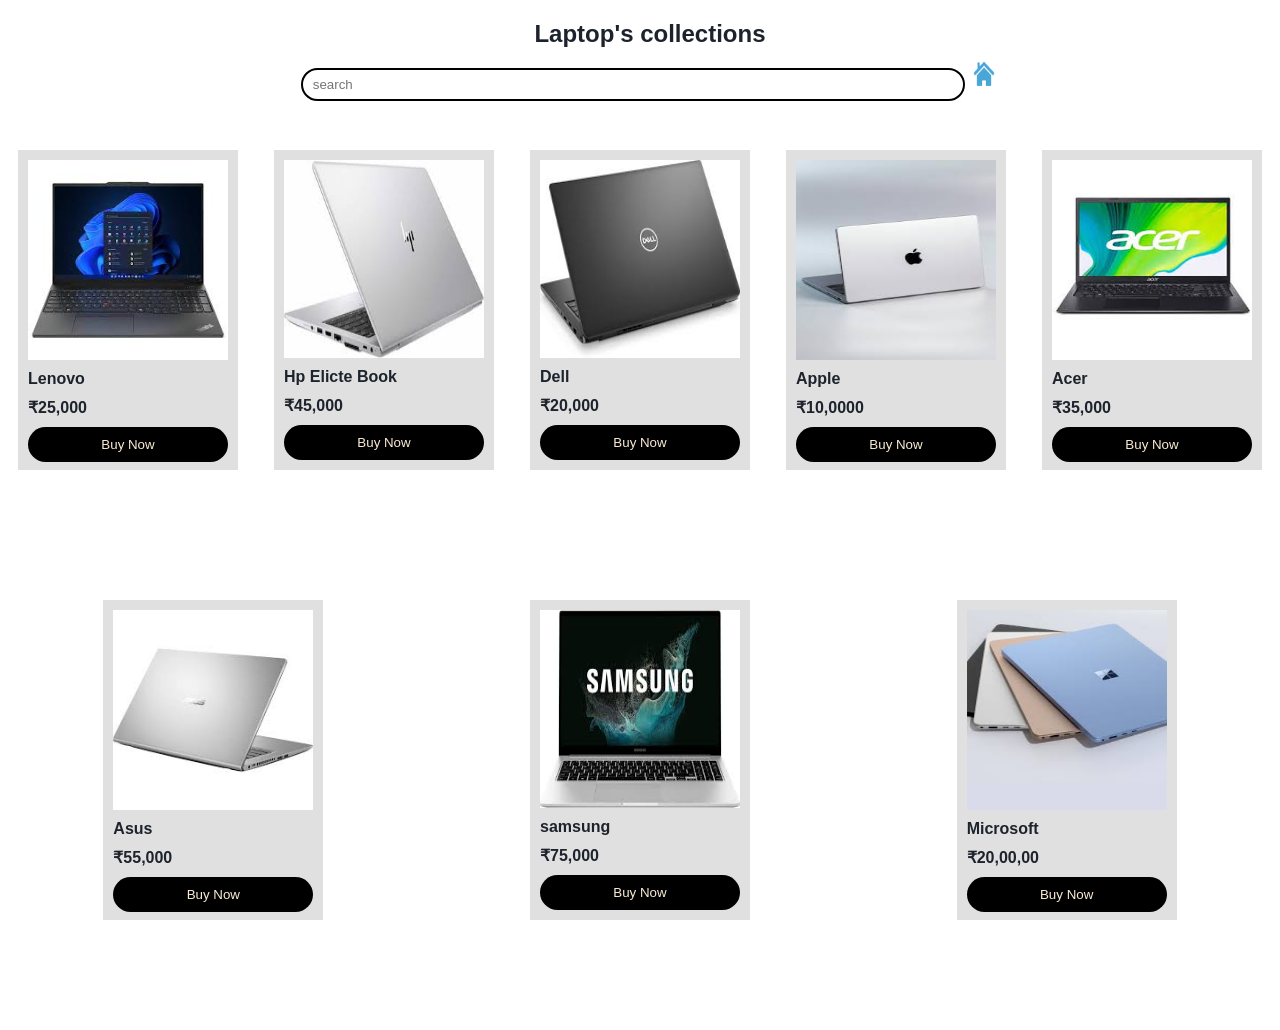
<file: laptop.html>
<!DOCTYPE html>
<html lang="en">
<head>
    <meta charset="UTF-8">
    <meta name="viewport" content="width=device-width, initial-scale=1.0">
    <title>Document</title>
</head>
<body>
    <div class="navbar">
       <h2>Laptop's collections</h2>
       <input type="text" placeholder="search">
        <a href="index.html"><img src="[data-uri]" alt="" height="30px" width="30px"></a>
    </div>
<div class="new-arrivel" id="collections">
    <div class="new-arrivel-container">
        <img src="[data-uri]" alt="">
        <h4>Lenovo</h4>
        <h4> ₹25,000</h4>
        <button>Buy Now <i class="fa-solid fa-arrow-right"></i></button>
    </div>
    <div class="new-arrivel-container">
        <img src="[data-uri]" alt="">
        <h4>Hp Elicte Book</h4>
        <h4> ₹45,000</h4>
        <button>Buy Now <i class="fa-solid fa-arrow-right"></i></button>
    </div>
    <div class="new-arrivel-container">
        <img src="[data-uri]" alt="">
        <h4> Dell</h4>
        <h4> ₹20,000</h4>
        <button>Buy Now <i class="fa-solid fa-arrow-right"></i></button>
    </div>
    <div class="new-arrivel-container">
        <img src="[data-uri]" alt="">
        <h4>Apple</h4>
        <h4> ₹10,0000</h4>
        <button>Buy Now <i class="fa-solid fa-arrow-right"></i></button>
    </div>
    <div class="new-arrivel-container">
        <img src="[data-uri]" alt="">
        <h4>Acer</h4>
        <h4> ₹35,000</h4>
        <button>Buy Now <i class="fa-solid fa-arrow-right"></i></button>
    </div>
    <div class="new-arrivel-container">
        <img src="[data-uri]" alt="">
        <h4>Asus</h4>
        <h4> ₹55,000</h4>
        <button>Buy Now <i class="fa-solid fa-arrow-right"></i></button>
    </div>
    <div class="new-arrivel-container">
        <img src="[data-uri]" alt="">
        <h4>samsung</h4>
        <h4> ₹75,000</h4>
        <button>Buy Now <i class="fa-solid fa-arrow-right"></i></button>
    </div>
    <div class="new-arrivel-container">
        <img src="[data-uri]" alt="">
        <h4>Microsoft</h4>
        <h4> ₹20,00,00</h4>
        <button>Buy Now <i class="fa-solid fa-arrow-right"></i></button>
    </div>
</div>
<style>
            *{
                padding: 0px;
                margin: 0px;
                font-family: "Poppins", sans-serif;
                scroll-behavior: smooth;
            }
            body{
                width: 100%;
                height: 100vh;
            }
            .navbar{
             color: #1D232c;
             height: 100px;
             width: 100%;
             padding: 10px;
             margin-top: 10px;
             text-align: center;
             margin-top: 10px;
                
            }
            .navbar input{
                padding: 7px 10px;
                width: 50%;
                margin-top: 20px;
                border-radius: 20px;
                border: none;
                border: 2px solid black;
                outline: none;
            
        
            }
            .new-arrivel{
                width: 100%;
                height: 100%;
                display: flex;
                flex-wrap: wrap;
        
                justify-content: space-around;
            }
           .new-arrivel-container{
             
             padding: 10px;
             width: 200px;
             height: 300px;
             display: flex;
             background-color: rgb(224, 224, 224);
             gap: 10px;
             margin-bottom: 10px;
             flex-direction: column;
             margin-top: 20px;
             color:#1D232c;
           }
           .new-arrivel-container button{
            background-color: black;
            color: antiquewhite;
            padding: 10px;
            border-radius: 20px;
            outline: none;
            border: none;

           }
            .new-arrivel-container img{
                height: 200px;
                width: 200px;
            }



        </style>
    
</body>
</html>
</file>
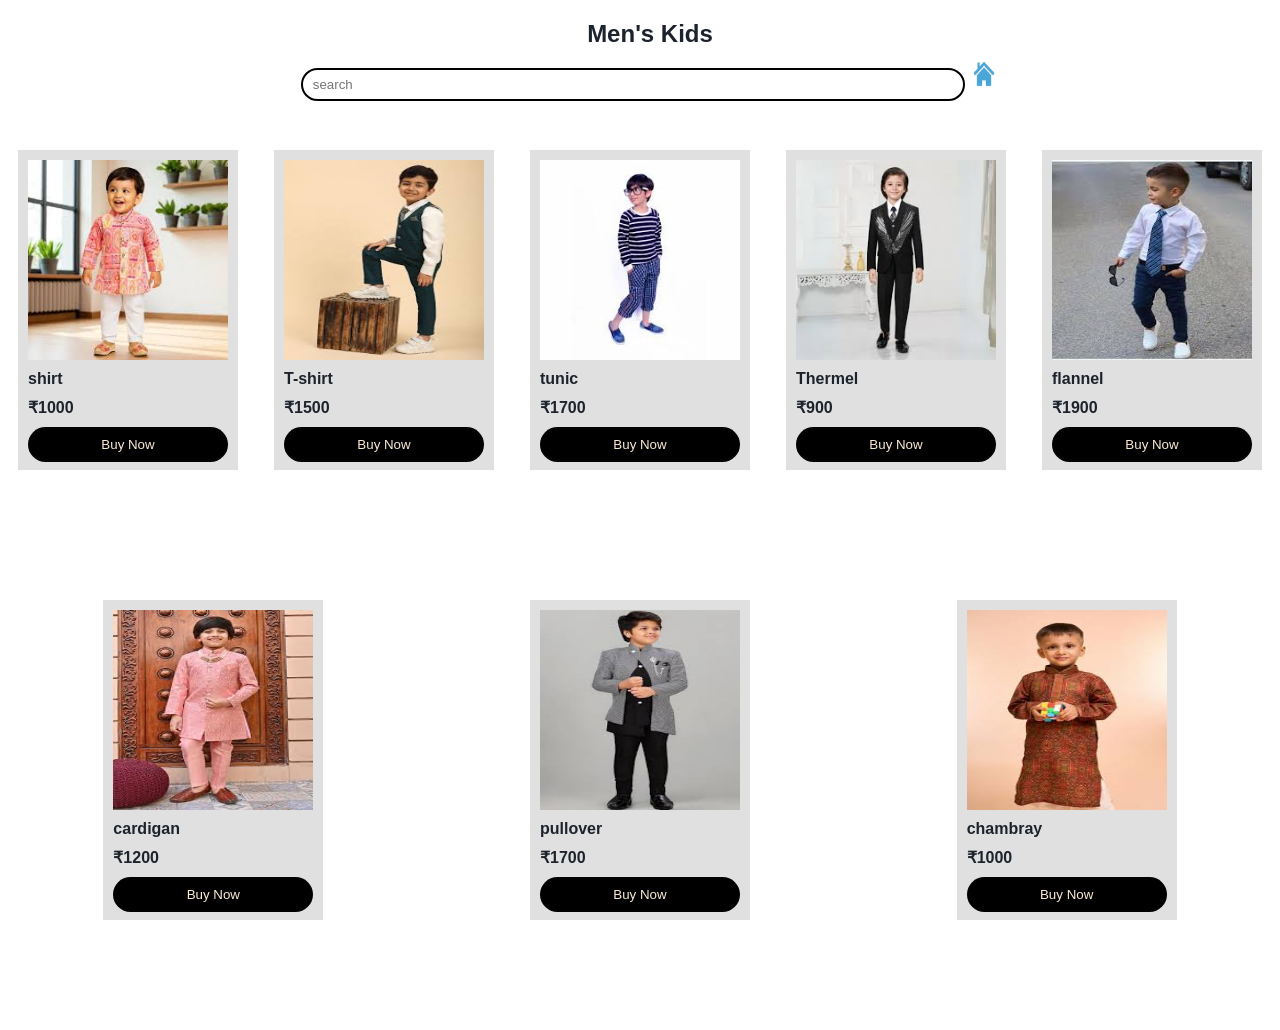
<file: menkids.html>
<!DOCTYPE html>
<html lang="en">
<head>
    <meta charset="UTF-8">
    <meta name="viewport" content="width=device-width, initial-scale=1.0">
    <title>Document</title>
</head>
<body>
    <div class="navbar">
       <h2>Men's Kids</h2>
       <input type="text" placeholder="search">
        <a href="index.html"><img src="[data-uri]" alt="" height="30px" width="30px"></a>
    </div>
<div class="new-arrivel" id="collections">
    <div class="new-arrivel-container">
        <img src="[data-uri]" alt="">
        <h4>shirt</h4>
        <h4> ₹1000</h4>
        <button>Buy Now <i class="fa-solid fa-arrow-right"></i></button>
    </div>
    <div class="new-arrivel-container">
        <img src="[data-uri]" alt="">
        <h4>T-shirt</h4>
        <h4> ₹1500</h4>
        <button>Buy Now <i class="fa-solid fa-arrow-right"></i></button>
    </div>
    <div class="new-arrivel-container">
        <img src="[data-uri]" alt="">
        <h4>tunic</h4>
        <h4> ₹1700</h4>
        <button>Buy Now <i class="fa-solid fa-arrow-right"></i></button>
    </div>
    <div class="new-arrivel-container">
        <img src="[data-uri]" alt="">
        <h4>Thermel</h4>
        <h4> ₹900</h4>
        <button>Buy Now <i class="fa-solid fa-arrow-right"></i></button>
    </div>
    <div class="new-arrivel-container">
        <img src="[data-uri]" alt="">
        <h4>flannel</h4>
        <h4> ₹1900</h4>
        <button>Buy Now <i class="fa-solid fa-arrow-right"></i></button>
    </div>
    <div class="new-arrivel-container">
        <img src="[data-uri]" alt="">
        <h4>cardigan</h4>
        <h4> ₹1200</h4>
        <button>Buy Now <i class="fa-solid fa-arrow-right"></i></button>
    </div>
    <div class="new-arrivel-container">
        <img src="[data-uri]" alt="">
        <h4>pullover</h4>
        <h4> ₹1700</h4>
        <button>Buy Now <i class="fa-solid fa-arrow-right"></i></button>
    </div>
    <div class="new-arrivel-container">
        <img src="[data-uri]" alt="">
        <h4>chambray</h4>
        <h4> ₹1000</h4>
        <button>Buy Now <i class="fa-solid fa-arrow-right"></i></button>
    </div>
</div>
<style>
            *{
                padding: 0px;
                margin: 0px;
                font-family: "Poppins", sans-serif;
                scroll-behavior: smooth;
            }
            body{
                width: 100%;
                height: 100vh;
            }
            .new-arrivel-container img{
                height: 200px;
                width: 200px;
            }
            .navbar{
             color: #1D232c;
             height: 100px;
             width: 100%;
             padding: 10px;
             margin-top: 10px;
             text-align: center;
             margin-top: 10px;
                
            }
            .navbar input{
                padding: 7px 10px;
                width: 50%;
                margin-top: 20px;
                border-radius: 20px;
                border: none;
                border: 2px solid black;
                outline: none;
            
        
            }
            .new-arrivel{
                width: 100%;
                height: 100%;
                display: flex;
                flex-wrap: wrap;
        
                justify-content: space-around;
            }
           .new-arrivel-container{
             
             padding: 10px;
             width: 200px;
             height: 300px;
             display: flex;
             background-color: rgb(224, 224, 224);
             gap: 10px;
             margin-bottom: 10px;
             flex-direction: column;
             margin-top: 20px;
             color:#1D232c;
           }
           .new-arrivel-container button{
            background-color: black;
            color: antiquewhite;
            padding: 10px;
            border-radius: 20px;
            outline: none;
            border: none;

           }



        </style>
    
</body>
</html>
</file>
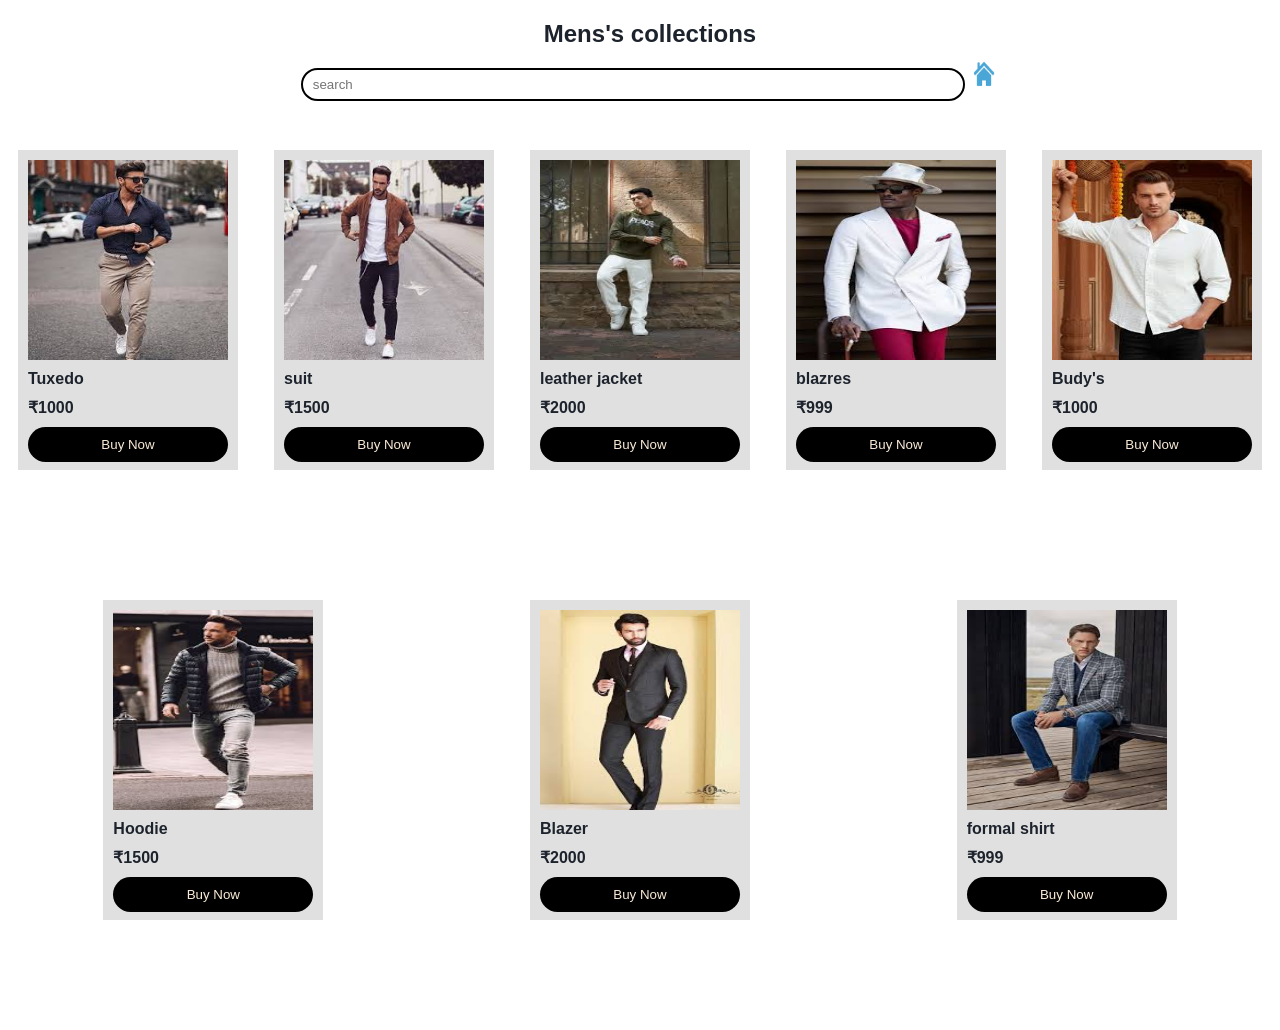
<file: mens.html>
<!DOCTYPE html>
<html lang="en">
<head>
    <meta charset="UTF-8">
    <meta name="viewport" content="width=device-width, initial-scale=1.0">
    <title>Document</title>
</head>
<body>     
    <div class="navbar">
       <h2>Mens's collections</h2>
       <input type="text" placeholder="search">
       <a href="index.html"><img src="[data-uri]" alt="" height="30px" width="30px"></a>
    </div>

   <div class="new-arrivel" id="collections">
    <div class="new-arrivel-container">
        <img src="[data-uri]"alt="" height="200px width200px">
        <h4>Tuxedo</h4>
        <h4> ₹1000</h4>
        <button>Buy Now <i class="fa-solid fa-arrow-right"></i></button>
         </div>
     <div class="new-arrivel-container">
        <img src="[data-uri]" alt="" height="200px width200px">
         <h4>suit</h4> 
         <h4>₹1500</h4>
        <button>Buy Now <i class="fa-solid fa-arrow-right"></i></button>
    </div>
     <div class="new-arrivel-container">
        <img src="[data-uri]" alt="" height="200px width200px">
         <h4>leather jacket</h4>
        <h4>₹2000</h4>
        <button>Buy Now <i class="fa-solid fa-arrow-right"></i></button>
    </div>
     <div class="new-arrivel-container">
        <img src="[data-uri]" alt=""height="200px width200px">
        <h4>blazres</h4>
         <h4>₹999</h4>
        <button>Buy Now<i class="fa-solid fa-arrow-right"></i></button>
     </div>

      <div class="new-arrivel-container">
        <img src="[data-uri]"alt="" height="200px width200px">
        <h4>Budy's</h4>
        <h4> ₹1000</h4>
        <button>Buy Now <i class="fa-solid fa-arrow-right"></i></button>
         </div>
     <div class="new-arrivel-container">
        <img src="[data-uri]" alt="" height="200px width200px">
         <h4>Hoodie</h4> 
         <h4>₹1500</h4>
        <button>Buy Now <i class="fa-solid fa-arrow-right"></i></button>
    </div>
     <div class="new-arrivel-container">
        <img src="[data-uri]" alt="" height="200px width200px">
         <h4>Blazer</h4>
        <h4>₹2000</h4>
        <button>Buy Now <i class="fa-solid fa-arrow-right"></i></button>
    </div>
     <div class="new-arrivel-container">
        <img src="[data-uri]" alt=""height="200px width200px">
        <h4>formal shirt</h4>
         <h4>₹999</h4>
        <button>Buy Now<i class="fa-solid fa-arrow-right"></i></button>
     </div>
     
    </div>

     
        <style>
            *{
                padding: 0px;
                margin: 0px;
                font-family: "Poppins", sans-serif;
                scroll-behavior: smooth;
            }
            body{
                width: 100%;
                height: 100vh;
            }
            .navbar{
             color: #1D232c;
             height: 100px;
             width: 100%;
             padding: 10px;
             margin-top: 10px;
             text-align: center;
             margin-top: 10px;
                
            }
            .navbar input{
                padding: 7px 10px;
                width: 50%;
                margin-top: 20px;
                border-radius: 20px;
                border: none;
                border: 2px solid black;
                outline: none;
            
        
            }
            .new-arrivel{
                width: 100%;
                height: 100%;
                display: flex;
                flex-wrap: wrap;
        
                justify-content: space-around;
            }
           .new-arrivel-container{
             
             padding: 10px;
             width: 200px;
             height: 300px;
             display: flex;
             background-color: rgb(224, 224, 224);
             gap: 10px;
             margin-bottom: 10px;
             flex-direction: column;
             margin-top: 20px;
             color:#1D232c;
           }
           .new-arrivel-container button{
            background-color: black;
            color: antiquewhite;
            padding: 10px;
            border-radius: 20px;
            outline: none;
            border: none;

           }
         


        </style>
</body>
</html>
</file>
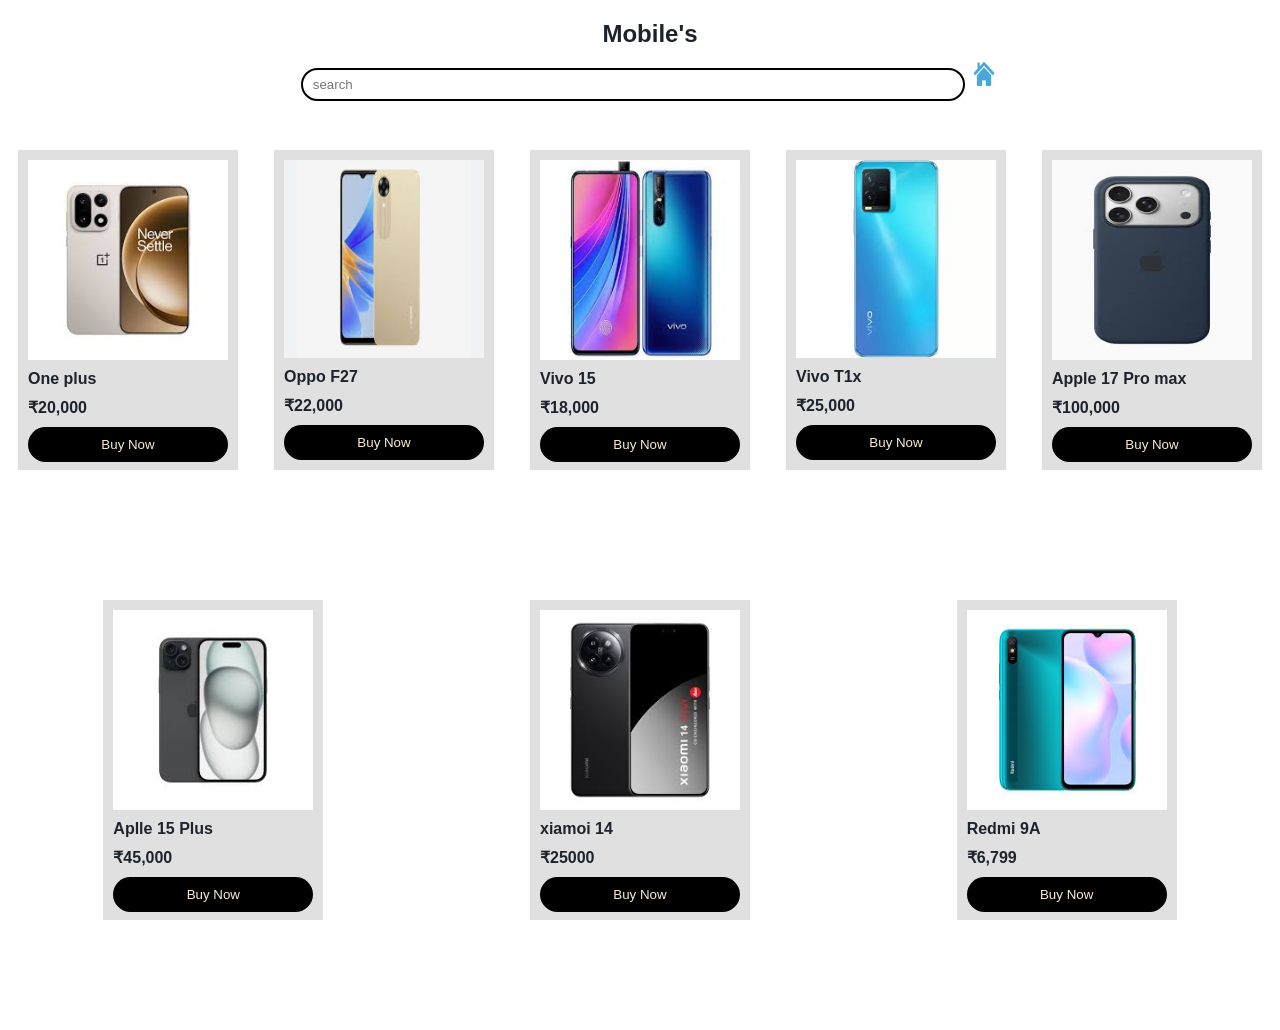
<file: mobile.html>
<!DOCTYPE html>
<html lang="en">
<head>
    <meta charset="UTF-8">
    <meta name="viewport" content="width=device-width, initial-scale=1.0">
    <title>Document</title>
</head>
<body>
    <div class="navbar">
       <h2>Mobile's</h2>
       <input type="text" placeholder="search">
        <a href="index.html"><img src="[data-uri]" alt="" height="30px" width="30px"></a>
    </div>
<div class="new-arrivel" id="collections">
    <div class="new-arrivel-container">
        <img src="[data-uri]" alt="">
        <h4>One plus</h4>
        <h4> ₹20,000</h4>
        <button>Buy Now <i class="fa-solid fa-arrow-right"></i></button>
    </div>
    <div class="new-arrivel-container">
        <img src="[data-uri]" alt="">
        <h4>Oppo F27</h4>
        <h4> ₹22,000</h4>
        <button>Buy Now <i class="fa-solid fa-arrow-right"></i></button>
    </div>
    <div class="new-arrivel-container">
        <img src="[data-uri]" alt="">
        <h4>Vivo 15</h4>
        <h4> ₹18,000</h4>
        <button>Buy Now <i class="fa-solid fa-arrow-right"></i></button>
    </div>
    <div class="new-arrivel-container">
        <img src="[data-uri]" alt="">
        <h4>Vivo T1x</h4>
        <h4> ₹25,000</h4>
        <button>Buy Now <i class="fa-solid fa-arrow-right"></i></button>
    </div>
    <div class="new-arrivel-container">
        <img src="[data-uri]" alt="">
        <h4>Apple 17 Pro max</h4>
        <h4> ₹100,000</h4>
        <button>Buy Now <i class="fa-solid fa-arrow-right"></i></button>
    </div>
    <div class="new-arrivel-container">
        <img src="[data-uri]" alt="">
        <h4>Aplle 15 Plus</h4>
        <h4> ₹45,000</h4>
        <button>Buy Now <i class="fa-solid fa-arrow-right"></i></button>
    </div>
    <div class="new-arrivel-container">
        <img src="[data-uri]" alt="">
        <h4>xiamoi 14</h4>
        <h4> ₹25000</h4>
        <button>Buy Now <i class="fa-solid fa-arrow-right"></i></button>
    </div>
    <div class="new-arrivel-container">
        <img src="[data-uri]" alt="">
        <h4>Redmi 9A</h4>
        <h4> ₹6,799</h4>
        <button>Buy Now <i class="fa-solid fa-arrow-right"></i></button>
    </div>
</div>
<style>
            *{
                padding: 0px;
                margin: 0px;
                font-family: "Poppins", sans-serif;
                scroll-behavior: smooth;
            }
            body{
                width: 100%;
                height: 100vh;
            }
            .navbar{
             color: #1D232c;
             height: 100px;
             width: 100%;
             padding: 10px;
             margin-top: 10px;
             text-align: center;
             margin-top: 10px;
                
            }
            .navbar input{
                padding: 7px 10px;
                width: 50%;
                margin-top: 20px;
                border-radius: 20px;
                border: none;
                border: 2px solid black;
                outline: none;
            
        
            }
            .new-arrivel{
                width: 100%;
                height: 100%;
                display: flex;
                flex-wrap: wrap;
        
                justify-content: space-around;
            }
           .new-arrivel-container{
             
             padding: 10px;
             width: 200px;
             height: 300px;
             display: flex;
             background-color: rgb(224, 224, 224);
             gap: 10px;
             margin-bottom: 10px;
             flex-direction: column;
             margin-top: 20px;
             color:#1D232c;
           }
           .new-arrivel-container button{
            background-color: black;
            color: antiquewhite;
            padding: 10px;
            border-radius: 20px;
            outline: none;
            border: none;

           }
            .new-arrivel-container img{
                height: 200px;
                width: 200px;
            }



        </style>
    
</body>
</html>
</file>
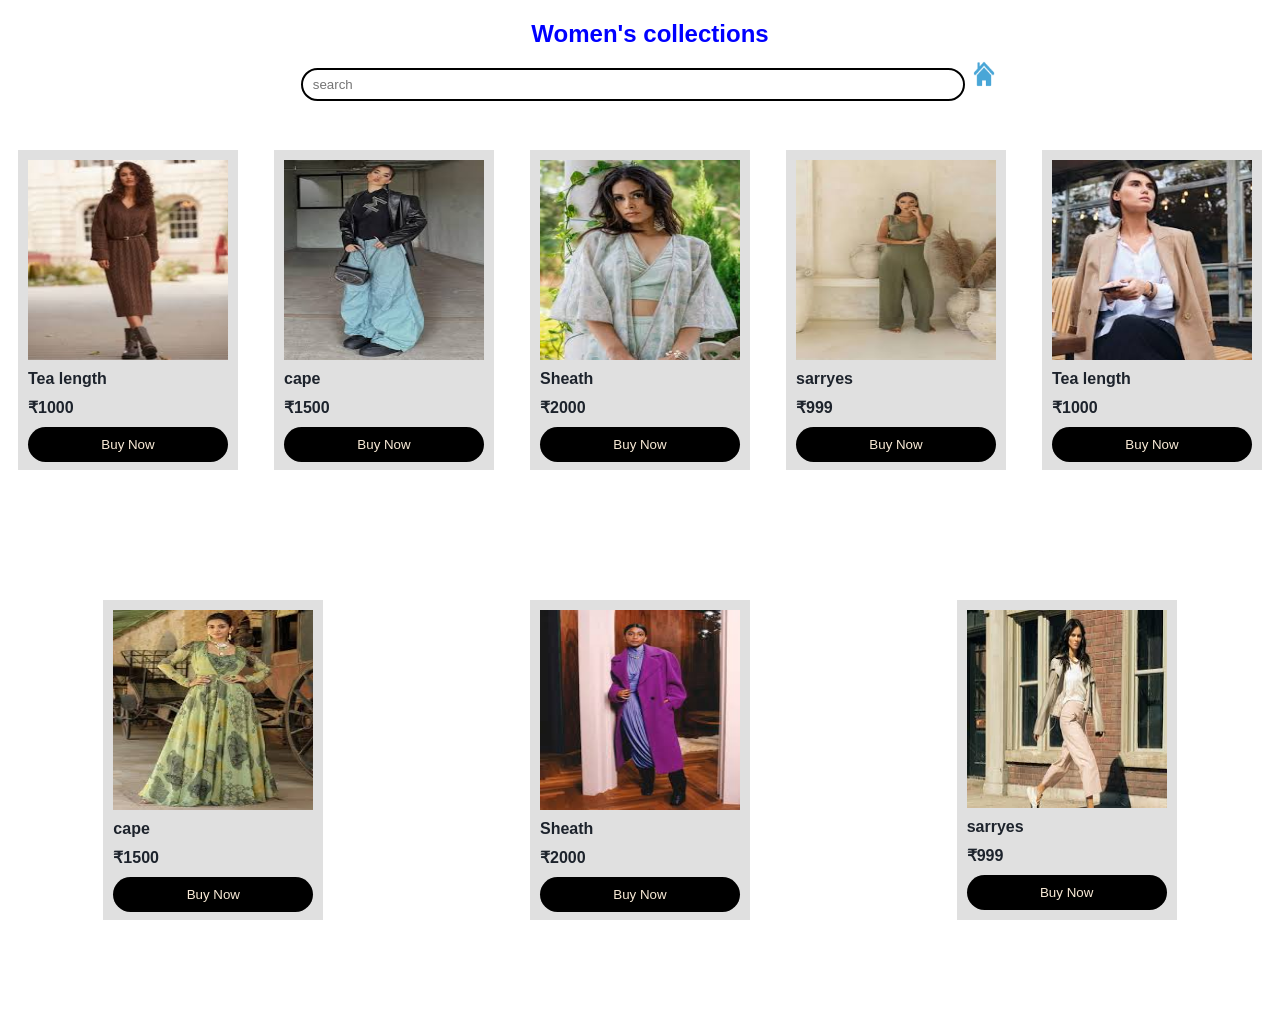
<file: women.html>
<!DOCTYPE html>
<html lang="en">
<head>
    <meta charset="UTF-8">
    <meta name="viewport" content="width=device-width, initial-scale=1.0">
    <title>Document</title>
</head>
<body>     
    <div class="navbar">
       <h2>Women's collections</h2>
       <input type="text" placeholder="search">
             <a href="index.html"><img src="[data-uri]" alt="" height="30px" width="30px"></a>
    </div>

   <div class="new-arrivel" id="collections">
    <div class="new-arrivel-container">
     <img src="[data-uri]" height="200px" width="200px">
        <h4>Tea length</h4>
        <h4> ₹1000</h4>
        <button>Buy Now <i class="fa-solid fa-arrow-right"></i></button>
         </div>
     <div class="new-arrivel-container">
        <img src="[data-uri]" alt="" height="200px width200px">
         <h4>cape</h4> 
         <h4>₹1500</h4>
        <button>Buy Now <i class="fa-solid fa-arrow-right"></i></button>
    </div>
     <div class="new-arrivel-container">
        <img src="[data-uri]" alt="" height="200px width200px">
         <h4>Sheath</h4>
        <h4>₹2000</h4>
        <button>Buy Now <i class="fa-solid fa-arrow-right"></i></button>
    </div>
     <div class="new-arrivel-container">
        <img src="[data-uri]" alt=""height="200px width200px">
        <h4>sarryes</h4>
         <h4>₹999</h4>
        <button>Buy Now<i class="fa-solid fa-arrow-right"></i></button>
     </div>

      <div class="new-arrivel-container">
        <img src="[data-uri]"alt="" height="200px width200px">
        <h4>Tea length</h4>
        <h4> ₹1000</h4>
        <button>Buy Now <i class="fa-solid fa-arrow-right"></i></button>
         </div>
     <div class="new-arrivel-container">
        <img src="[data-uri]" alt="" height="200px width200px">
         <h4>cape</h4> 
         <h4>₹1500</h4>
        <button>Buy Now <i class="fa-solid fa-arrow-right"></i></button>
    </div>
     <div class="new-arrivel-container">
        <img src="[data-uri]" alt="" height="200px width200px">
         <h4>Sheath</h4>
        <h4>₹2000</h4>
        <button>Buy Now <i class="fa-solid fa-arrow-right"></i></button>
    </div>
     <div class="new-arrivel-container">
        <img src="[data-uri]" alt=""height="200px width200px">
        <h4>sarryes</h4>
         <h4>₹999</h4>
        <button>Buy Now<i class="fa-solid fa-arrow-right"></i></button>
     </div>

    </div>

     
        <style>
            *{
                padding: 0px;
                margin: 0px;
                font-family: "Poppins", sans-serif;
            }
            body{
                width: 100%;
                height: 100vh;
            }
            .navbar{
             color: blue;
             height: 100px;
             width: 100%;
             padding: 10px;
             margin-top: 10px;
             text-align: center;
             margin-top: 10px;
                
            }
            .navbar input{
                padding: 7px 10px;
                width: 50%;
                margin-top: 20px;
                border-radius: 20px;
                border: none;
                border: 2px solid black;
                outline: none;
            
        
            }
            .new-arrivel{
                width: 100%;
                height: 100%;
                display: flex;
                flex-wrap: wrap;
                justify-content: space-around;
            }
           .new-arrivel-container{
             
             padding: 10px;
             width: 200px;
             height: 300px;
             display: flex;
             background-color: rgb(224, 224, 224);
             gap: 10px;
             margin-bottom: 10px;
             flex-direction: column;
             margin-top: 20px;
             color:#1D232c;
           }
           .new-arrivel-container button{
            background-color: black;
            color: antiquewhite;
            padding: 10px;
            border-radius: 20px;
            outline: none;
            border: none;

           }












        </style>
</body>
</html>
</file>
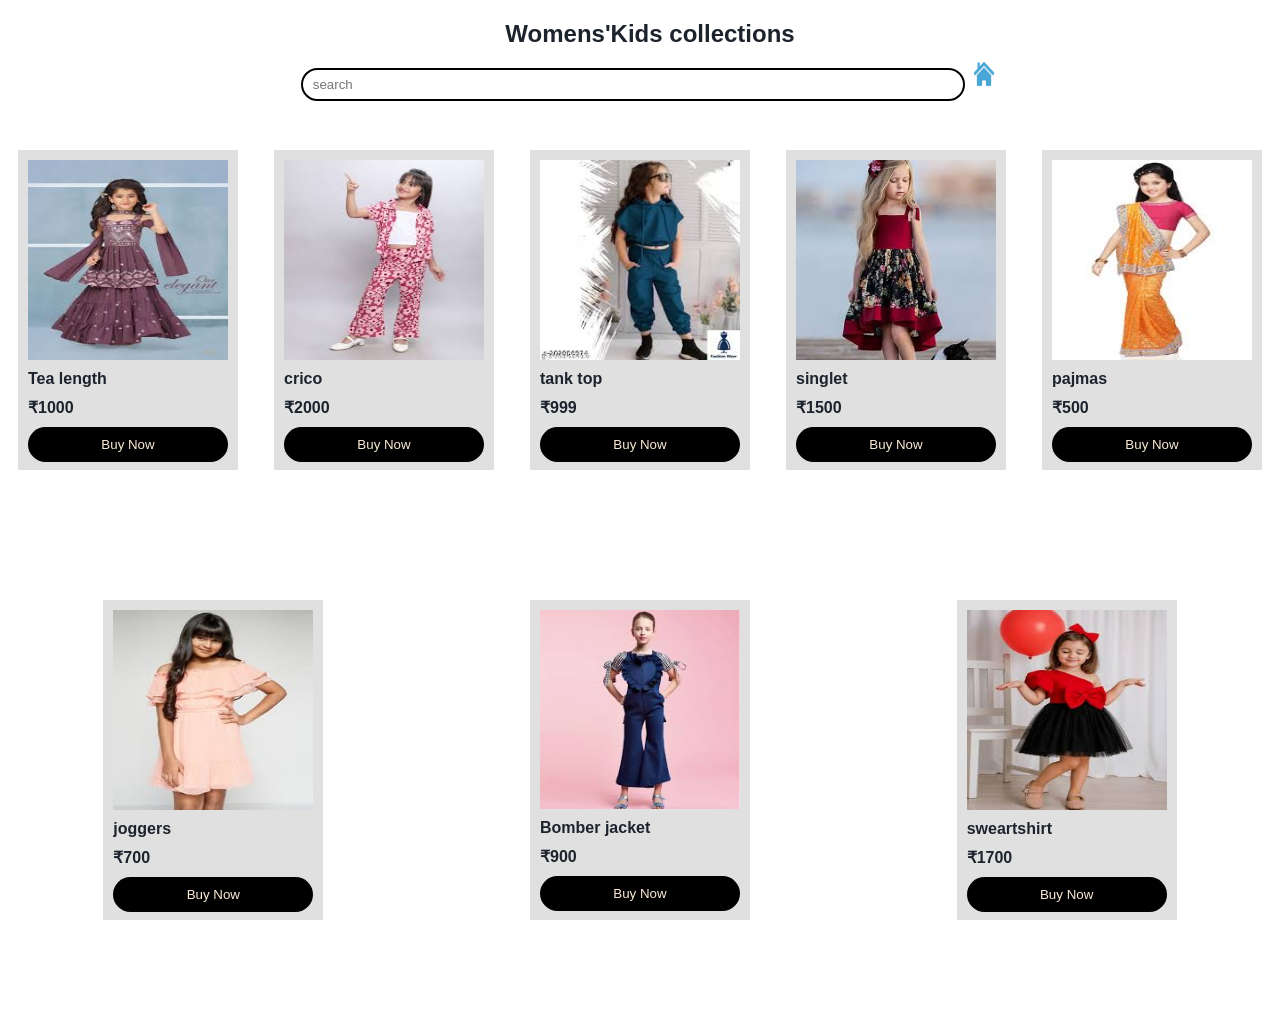
<file: women.kids.html>
<!DOCTYPE html>
<html lang="en">
<head>
    <meta charset="UTF-8">
    <meta name="viewport" content="width=device-width, initial-scale=1.0">
    <title>Document</title>
</head>
<body>
    <div class="navbar">
       <h2>Womens'Kids collections</h2>
       <input type="text" placeholder="search">
        <a href="index.html"><img src="[data-uri]" alt="" height="30px" width="30px"></a>
    </div>
<div class="new-arrivel" id="collections">
    <div class="new-arrivel-container">
        <img src="[data-uri]" alt="">
        <h4>Tea length</h4>
        <h4> ₹1000</h4>
        <button>Buy Now <i class="fa-solid fa-arrow-right"></i></button>
    </div>
    <div class="new-arrivel-container">
        <img src="[data-uri]" alt="">
        <h4>crico</h4>
        <h4> ₹2000</h4>
        <button>Buy Now <i class="fa-solid fa-arrow-right"></i></button>
    </div>
    <div class="new-arrivel-container">
        <img src="[data-uri]" alt="">
        <h4>tank top</h4>
        <h4> ₹999</h4>
        <button>Buy Now <i class="fa-solid fa-arrow-right"></i></button>
    </div>
    <div class="new-arrivel-container">
        <img src="[data-uri]" alt="">
        <h4>singlet</h4>
        <h4> ₹1500</h4>
        <button>Buy Now <i class="fa-solid fa-arrow-right"></i></button>
    </div>
    <div class="new-arrivel-container">
        <img src="[data-uri]" alt="">
        <h4>pajmas</h4>
        <h4> ₹500</h4>
        <button>Buy Now <i class="fa-solid fa-arrow-right"></i></button>
    </div>
    <div class="new-arrivel-container">
        <img src="[data-uri]" alt="">
        <h4>joggers</h4>
        <h4> ₹700</h4>
        <button>Buy Now <i class="fa-solid fa-arrow-right"></i></button>
    </div>
    <div class="new-arrivel-container">
        <img src="[data-uri]" alt="">
        <h4>Bomber jacket</h4>
        <h4> ₹900</h4>
        <button>Buy Now <i class="fa-solid fa-arrow-right"></i></button>
    </div>
    <div class="new-arrivel-container">
        <img src="[data-uri]" alt="">
        <h4>sweartshirt</h4>
        <h4> ₹1700</h4>
        <button>Buy Now <i class="fa-solid fa-arrow-right"></i></button>
    </div>
</div>
<style>
            *{
                padding: 0px;
                margin: 0px;
                font-family: "Poppins", sans-serif;
                scroll-behavior: smooth;
            }
            body{
                width: 100%;
                height: 100vh;
            }
            .navbar{
             color: #1D232c;
             height: 100px;
             width: 100%;
             padding: 10px;
             margin-top: 10px;
             text-align: center;
             margin-top: 10px;
                
            }
             .new-arrivel-container img{
                height: 200px;
                width: 200px;
            }

            .navbar input{
                padding: 7px 10px;
                width: 50%;
                margin-top: 20px;
                border-radius: 20px;
                border: none;
                border: 2px solid black;
                outline: none;
            
        
            }
            .new-arrivel{
                width: 100%;
                height: 100%;
                display: flex;
                flex-wrap: wrap;
        
                justify-content: space-around;
            }
           .new-arrivel-container{
             
             padding: 10px;
             width: 200px;
             height: 300px;
             display: flex;
             background-color: rgb(224, 224, 224);
             gap: 10px;
             margin-bottom: 10px;
             flex-direction: column;
             margin-top: 20px;
             color:#1D232c;
           }
           .new-arrivel-container button{
            background-color: black;
            color: antiquewhite;
            padding: 10px;
            border-radius: 20px;
            outline: none;
            border: none;

           }



        </style>
    
</body>
</html>
</file>
